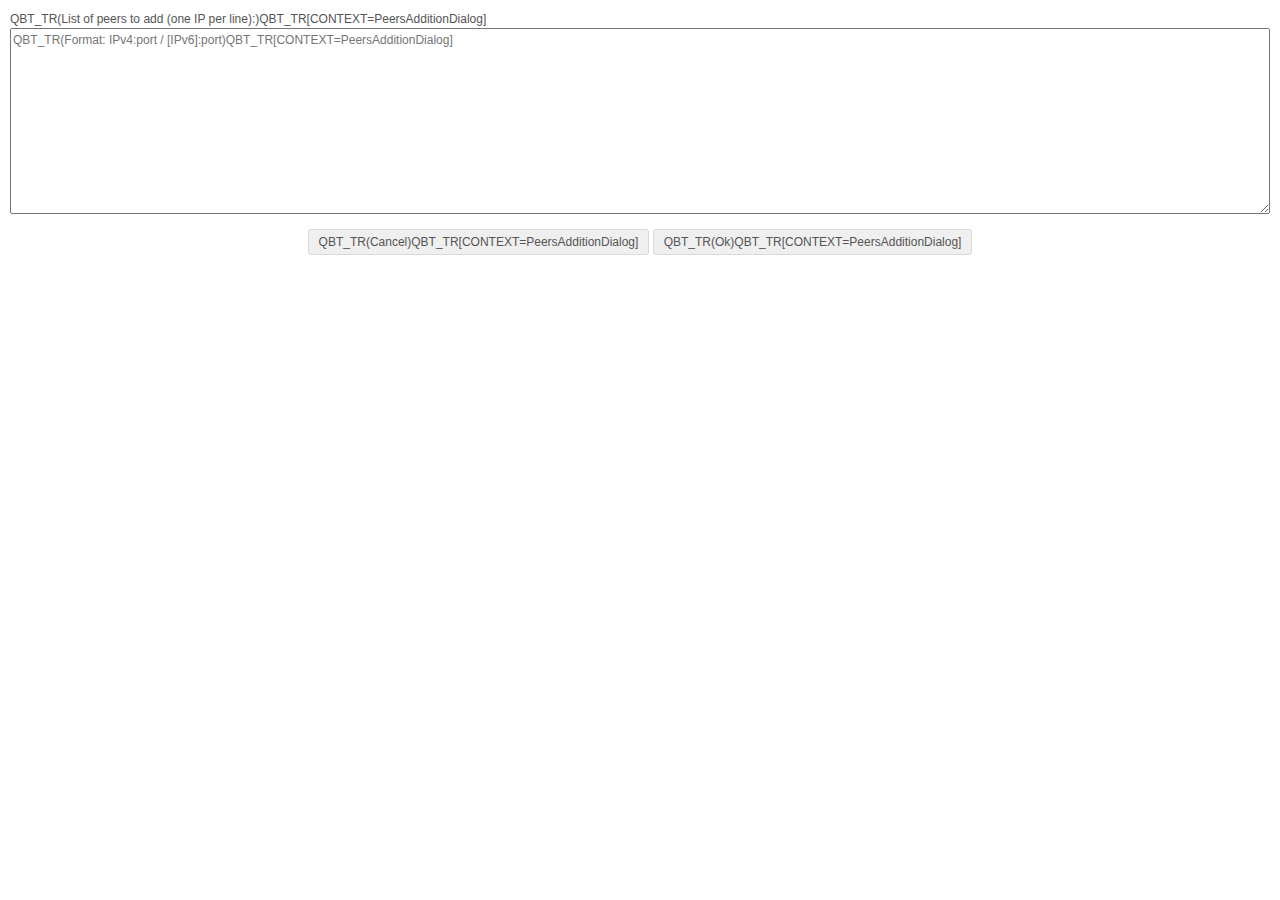
<file: template/webui/private/addpeers.html>
<!DOCTYPE html>
<html lang="${LANG}" class="dark">

<head>
    <meta charset="UTF-8">
    <title>QBT_TR(Add Peers)QBT_TR[CONTEXT=PeersAdditionDialog]</title>
    <link rel="stylesheet" href="css/style.css?v=${CACHEID}" type="text/css">
    <script src="scripts/lib/MooTools-Core-1.6.0-compat-compressed.js"></script>
    <script src="scripts/lib/MooTools-More-1.6.0-compat-compressed.js"></script>
    <script src="scripts/localpreferences.js?v=${CACHEID}"></script>
    <script src="scripts/color-scheme.js?v=${CACHEID}"></script>
    <script>
        "use strict";

        window.addEventListener("DOMContentLoaded", () => {
            window.addEventListener("keydown", (event) => {
                switch (event.key) {
                    case "Escape":
                        event.preventDefault();
                        window.parent.qBittorrent.Client.closeFrameWindow(window);
                        break;
                }
            });

            const hash = new URLSearchParams(window.location.search).get("hash");
            if (hash === null)
                return;

            $("peers").focus();

            $("addPeersOk").addEventListener("click", (e) => {
                e.preventDefault();
                e.stopPropagation();

                const peers = $("peers").value.trim().split(/[\r\n]+/);
                if (peers.length === 0)
                    return;

                fetch("api/v2/torrents/addPeers", {
                        method: "POST",
                        body: new URLSearchParams({
                            hashes: hash,
                            peers: peers.join("|")
                        })
                    })
                    .then((response) => {
                        if (!response.ok) {
                            alert("QBT_TR(Unable to add peers. Please ensure you are adhering to the IP:port format.)QBT_TR[CONTEXT=HttpServer]");
                            return;
                        }

                        window.parent.qBittorrent.Client.closeFrameWindow(window);
                    });
            });
        });
    </script>
</head>

<body>
    <div style="padding: 10px 10px 0px 10px;">
        <label for="peers">QBT_TR(List of peers to add (one IP per line):)QBT_TR[CONTEXT=PeersAdditionDialog]</label>
        <textarea id="peers" rows="10" style="width: 100%;" placeholder="QBT_TR(Format: IPv4:port / [IPv6]:port)QBT_TR[CONTEXT=PeersAdditionDialog]"></textarea>
        <div style="margin-top: 10px; text-align: center;">
            <button type="button" onclick="parent.qBittorrent.Client.closeFrameWindow(window);">QBT_TR(Cancel)QBT_TR[CONTEXT=PeersAdditionDialog]</button>
            <button type="button" id="addPeersOk">QBT_TR(Ok)QBT_TR[CONTEXT=PeersAdditionDialog]</button>
        </div>
    </div>
</body>

</html>
</file>
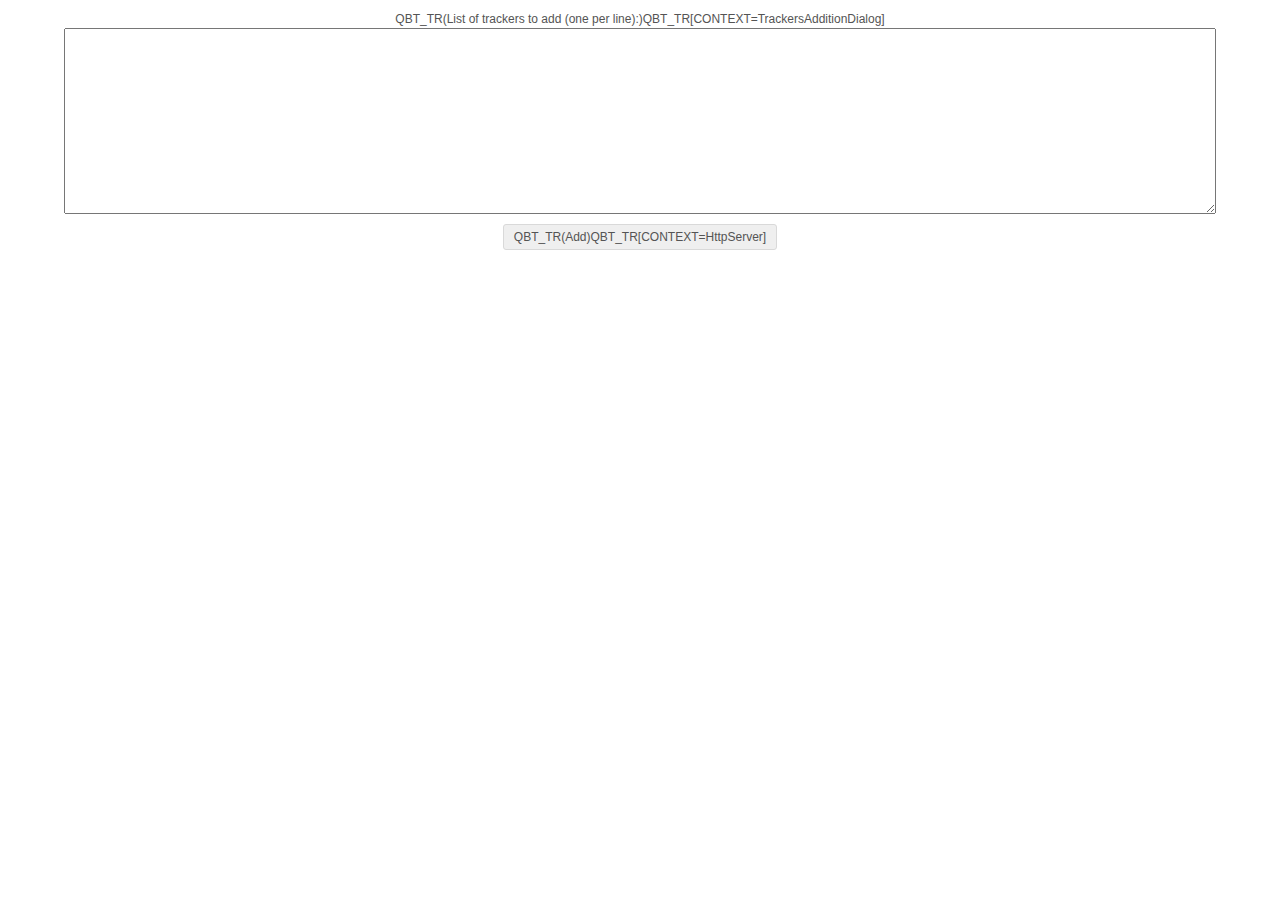
<file: template/webui/private/addtrackers.html>
<!DOCTYPE html>
<html lang="${LANG}" class="dark">

<head>
    <meta charset="UTF-8">
    <title>QBT_TR(Add trackers)QBT_TR[CONTEXT=TrackersAdditionDialog]</title>
    <link rel="stylesheet" href="css/style.css?v=${CACHEID}" type="text/css">
    <script src="scripts/lib/MooTools-Core-1.6.0-compat-compressed.js"></script>
    <script src="scripts/lib/MooTools-More-1.6.0-compat-compressed.js"></script>
    <script src="scripts/localpreferences.js?v=${CACHEID}"></script>
    <script src="scripts/color-scheme.js?v=${CACHEID}"></script>
    <script>
        "use strict";

        window.addEventListener("DOMContentLoaded", () => {
            window.addEventListener("keydown", (event) => {
                switch (event.key) {
                    case "Escape":
                        event.preventDefault();
                        window.parent.qBittorrent.Client.closeFrameWindow(window);
                        break;
                }
            });

            $("trackersUrls").focus();
            $("addTrackersButton").addEventListener("click", (e) => {
                e.preventDefault();
                e.stopPropagation();

                fetch("api/v2/torrents/addTrackers", {
                        method: "POST",
                        body: new URLSearchParams({
                            hash: new URLSearchParams(window.location.search).get("hash"),
                            urls: $("trackersUrls").value
                        })
                    })
                    .then((response) => {
                        if (!response.ok)
                            return;

                        window.parent.qBittorrent.Client.closeFrameWindow(window);
                    });
            });
        });
    </script>
</head>

<body>
    <div style="text-align: center; margin-top: 10px;">
        <label for="trackersUrls">QBT_TR(List of trackers to add (one per line):)QBT_TR[CONTEXT=TrackersAdditionDialog]</label>
        <textarea name="list" id="trackersUrls" rows="10" cols="1"></textarea>
        <input type="button" value="QBT_TR(Add)QBT_TR[CONTEXT=HttpServer]" id="addTrackersButton">
    </div>
</body>

</html>
</file>
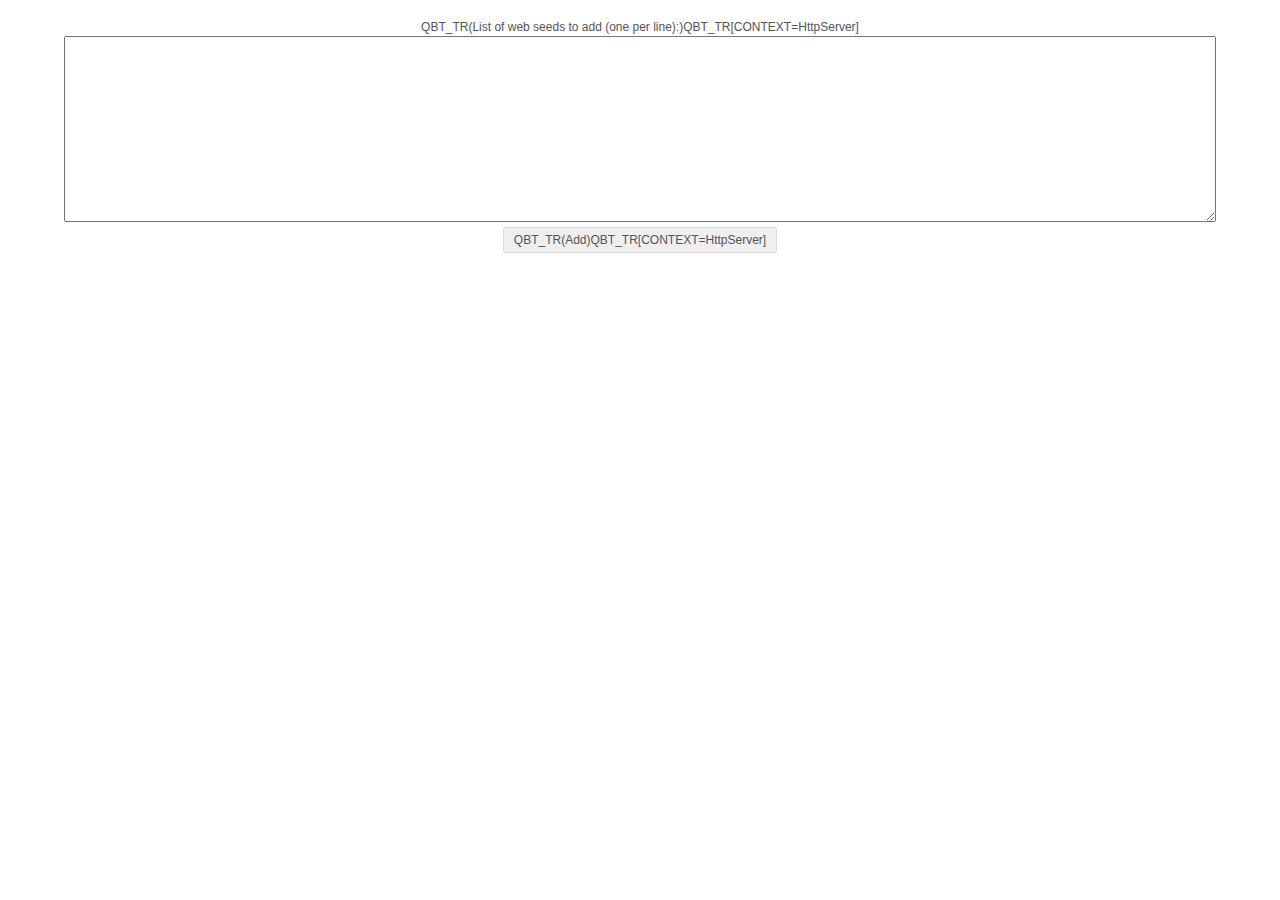
<file: template/webui/private/addwebseeds.html>
<!DOCTYPE html>
<html lang="${LANG}" class="dark">

<head>
    <meta charset="UTF-8">
    <title>QBT_TR(Add web seeds)QBT_TR[CONTEXT=HttpServer]</title>
    <link rel="stylesheet" href="css/style.css?v=${CACHEID}" type="text/css">
    <script src="scripts/lib/MooTools-Core-1.6.0-compat-compressed.js"></script>
    <script src="scripts/lib/MooTools-More-1.6.0-compat-compressed.js"></script>
    <script src="scripts/localpreferences.js?v=${CACHEID}"></script>
    <script src="scripts/color-scheme.js?v=${CACHEID}"></script>
    <script>
        "use strict";

        window.addEventListener("DOMContentLoaded", () => {
            window.addEventListener("keydown", (event) => {
                switch (event.key) {
                    case "Escape":
                        event.preventDefault();
                        window.parent.qBittorrent.Client.closeFrameWindow(window);
                        break;
                }
            });

            $("urls").focus();
            $("addWebSeedsButton").addEventListener("click", (e) => {
                e.stopPropagation();

                fetch("api/v2/torrents/addWebSeeds", {
                        method: "POST",
                        body: new URLSearchParams({
                            hash: new URLSearchParams(window.location.search).get("hash"),
                            urls: $("urls").value.split("\n").map(w => encodeURIComponent(w.trim())).filter(w => (w.length > 0)).join("|")
                        })
                    })
                    .then((response) => {
                        if (!response.ok)
                            return;

                        window.parent.qBittorrent.Client.closeFrameWindow(window);
                    });
            });
        });
    </script>
</head>

<body>
    <div style="text-align: center;">
        <br>
        <label for="urls">QBT_TR(List of web seeds to add (one per line):)QBT_TR[CONTEXT=HttpServer]</label>
        <textarea name="list" id="urls" rows="10" cols="1"></textarea>
        <br>
        <input type="button" value="QBT_TR(Add)QBT_TR[CONTEXT=HttpServer]" id="addWebSeedsButton">
    </div>
</body>

</html>
</file>
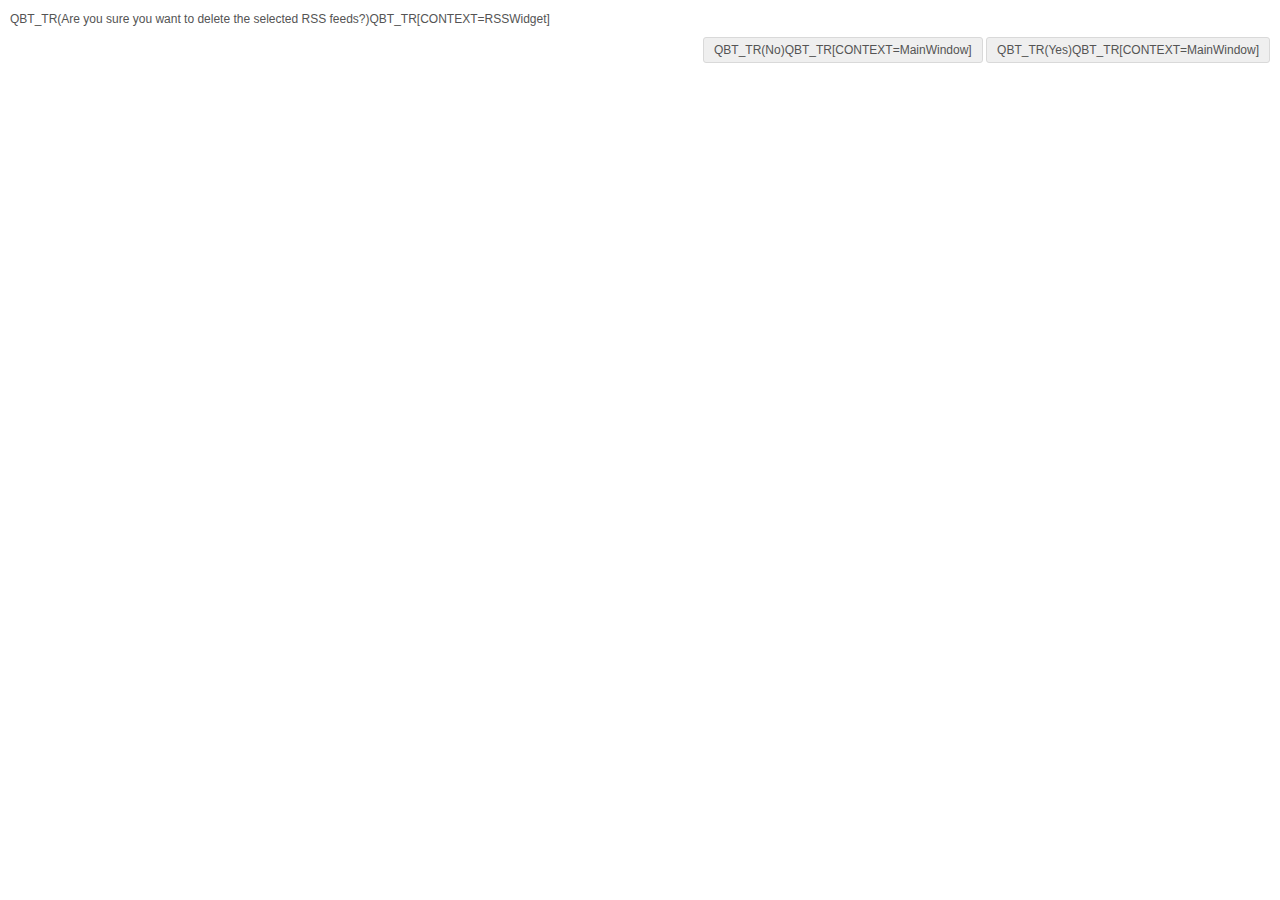
<file: template/webui/private/confirmfeeddeletion.html>
<!DOCTYPE html>
<html lang="${LANG}" class="dark">

<head>
    <meta charset="UTF-8">
    <title>QBT_TR(Deletion confirmation)QBT_TR[CONTEXT=RSSWidget]</title>
    <link rel="stylesheet" href="css/style.css?v=${CACHEID}" type="text/css">
    <script src="scripts/lib/MooTools-Core-1.6.0-compat-compressed.js"></script>
    <script src="scripts/lib/MooTools-More-1.6.0-compat-compressed.js"></script>
    <script src="scripts/localpreferences.js?v=${CACHEID}"></script>
    <script src="scripts/color-scheme.js?v=${CACHEID}"></script>
    <script>
        "use strict";

        window.addEventListener("DOMContentLoaded", () => {
            $("cancelBtn").focus();
            $("cancelBtn").addEventListener("click", (e) => {
                e.preventDefault();
                e.stopPropagation();
                window.parent.qBittorrent.Client.closeFrameWindow(window);
            });
            $("confirmBtn").addEventListener("click", (e) => {
                e.preventDefault();
                e.stopPropagation();

                let completionCount = 0;
                const paths = new URLSearchParams(window.location.search).get("paths").split("|");
                for (const path of paths) {
                    fetch("api/v2/rss/removeItem", {
                            method: "POST",
                            body: new URLSearchParams({
                                path: decodeURIComponent(path)
                            })
                        })
                        .then((response) => {
                            if (!response.ok)
                                return;

                            ++completionCount;
                            if (completionCount === paths.length) {
                                window.parent.qBittorrent.Rss.updateRssFeedList();
                                window.parent.qBittorrent.Client.closeFrameWindow(window);
                            }
                        });
                }
            });
        });
    </script>
</head>

<body>
    <div style="padding: 10px 10px 0px 10px;">
        <p>QBT_TR(Are you sure you want to delete the selected RSS feeds?)QBT_TR[CONTEXT=RSSWidget]</p>
        <div style="text-align: right;">
            <input type="button" id="cancelBtn" value="QBT_TR(No)QBT_TR[CONTEXT=MainWindow]">
            <input type="button" id="confirmBtn" value="QBT_TR(Yes)QBT_TR[CONTEXT=MainWindow]">
        </div>
    </div>
</body>

</html>
</file>
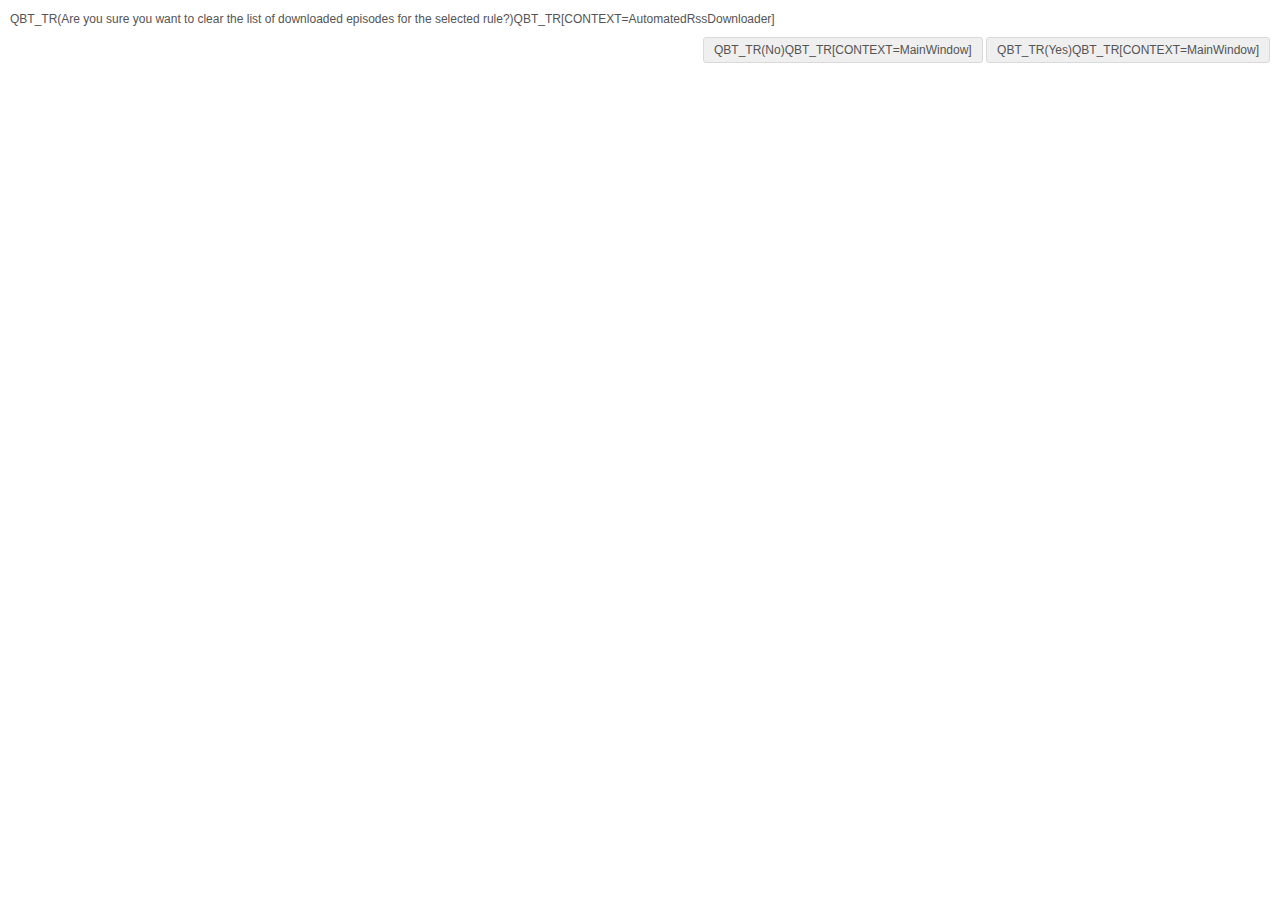
<file: template/webui/private/confirmruleclear.html>
<!DOCTYPE html>
<html lang="${LANG}" class="dark">

<head>
    <meta charset="UTF-8">
    <title>QBT_TR(Clear downloaded episodes)QBT_TR[CONTEXT=AutomatedRssDownloader]</title>
    <link rel="stylesheet" href="css/style.css?v=${CACHEID}" type="text/css">
    <script src="scripts/lib/MooTools-Core-1.6.0-compat-compressed.js"></script>
    <script src="scripts/lib/MooTools-More-1.6.0-compat-compressed.js"></script>
    <script src="scripts/localpreferences.js?v=${CACHEID}"></script>
    <script src="scripts/color-scheme.js?v=${CACHEID}"></script>
    <script>
        "use strict";

        window.addEventListener("DOMContentLoaded", () => {
            $("cancelBtn").focus();
            $("cancelBtn").addEventListener("click", (e) => {
                e.preventDefault();
                e.stopPropagation();
                window.parent.qBittorrent.Client.closeFrameWindow(window);
            });
            $("confirmBtn").addEventListener("click", (e) => {
                e.preventDefault();
                e.stopPropagation();

                let completionCount = 0;
                const rules = new URLSearchParams(window.location.search).get("rules").split("|");
                for (const rule of rules) {
                    window.parent.qBittorrent.RssDownloader.modifyRuleState(decodeURIComponent(rule), "previouslyMatchedEpisodes", [], () => {
                        ++completionCount;
                        if (completionCount === rules.length) {
                            window.parent.qBittorrent.RssDownloader.updateRulesList();
                            window.parent.qBittorrent.Client.closeFrameWindow(window);
                        }
                    });
                }
            });
        });
    </script>
</head>

<body>
    <div style="padding: 10px 10px 0px 10px;">
        <p>QBT_TR(Are you sure you want to clear the list of downloaded episodes for the selected rule?)QBT_TR[CONTEXT=AutomatedRssDownloader]</p>
        <div style="text-align: right;">
            <input type="button" id="cancelBtn" value="QBT_TR(No)QBT_TR[CONTEXT=MainWindow]">
            <input type="button" id="confirmBtn" value="QBT_TR(Yes)QBT_TR[CONTEXT=MainWindow]">
        </div>
    </div>
</body>

</html>
</file>
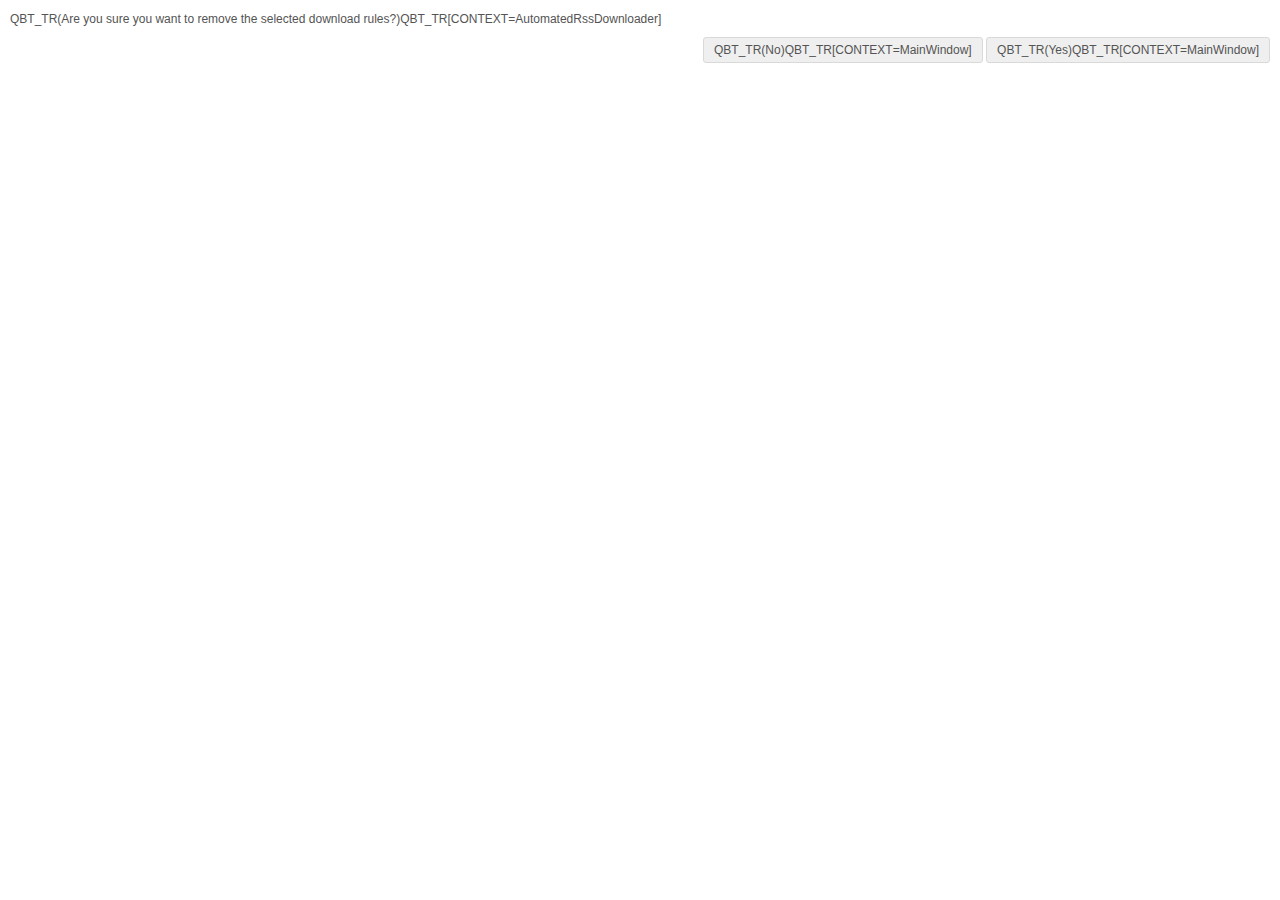
<file: template/webui/private/confirmruledeletion.html>
<!DOCTYPE html>
<html lang="${LANG}" class="dark">

<head>
    <meta charset="UTF-8">
    <title>QBT_TR(Rule deletion confirmation)QBT_TR[CONTEXT=AutomatedRssDownloader]</title>
    <link rel="stylesheet" href="css/style.css?v=${CACHEID}" type="text/css">
    <script src="scripts/lib/MooTools-Core-1.6.0-compat-compressed.js"></script>
    <script src="scripts/lib/MooTools-More-1.6.0-compat-compressed.js"></script>
    <script src="scripts/localpreferences.js?v=${CACHEID}"></script>
    <script src="scripts/color-scheme.js?v=${CACHEID}"></script>
    <script>
        "use strict";

        window.addEventListener("DOMContentLoaded", () => {
            $("cancelBtn").focus();
            $("cancelBtn").addEventListener("click", (e) => {
                e.preventDefault();
                e.stopPropagation();
                window.parent.qBittorrent.Client.closeFrameWindow(window);
            });
            $("confirmBtn").addEventListener("click", (e) => {
                e.preventDefault();
                e.stopPropagation();

                let completionCount = 0;
                const rules = new URLSearchParams(window.location.search).get("rules").split("|");
                for (const rule of rules) {
                    fetch("api/v2/rss/removeRule", {
                            method: "POST",
                            body: new URLSearchParams({
                                ruleName: decodeURIComponent(rule)
                            })
                        })
                        .then((response) => {
                            if (!response.ok)
                                return;

                            ++completionCount;
                            if (completionCount === rules.length) {
                                window.parent.qBittorrent.RssDownloader.updateRulesList();
                                window.parent.qBittorrent.Client.closeFrameWindow(window);
                            }
                        });
                }
            });
        });
    </script>
</head>

<body>
    <div style="padding: 10px 10px 0px 10px;">
        <p>QBT_TR(Are you sure you want to remove the selected download rules?)QBT_TR[CONTEXT=AutomatedRssDownloader]</p>
        <div style="text-align: right;">
            <input type="button" id="cancelBtn" value="QBT_TR(No)QBT_TR[CONTEXT=MainWindow]">
            <input type="button" id="confirmBtn" value="QBT_TR(Yes)QBT_TR[CONTEXT=MainWindow]">
        </div>
    </div>
</body>

</html>
</file>
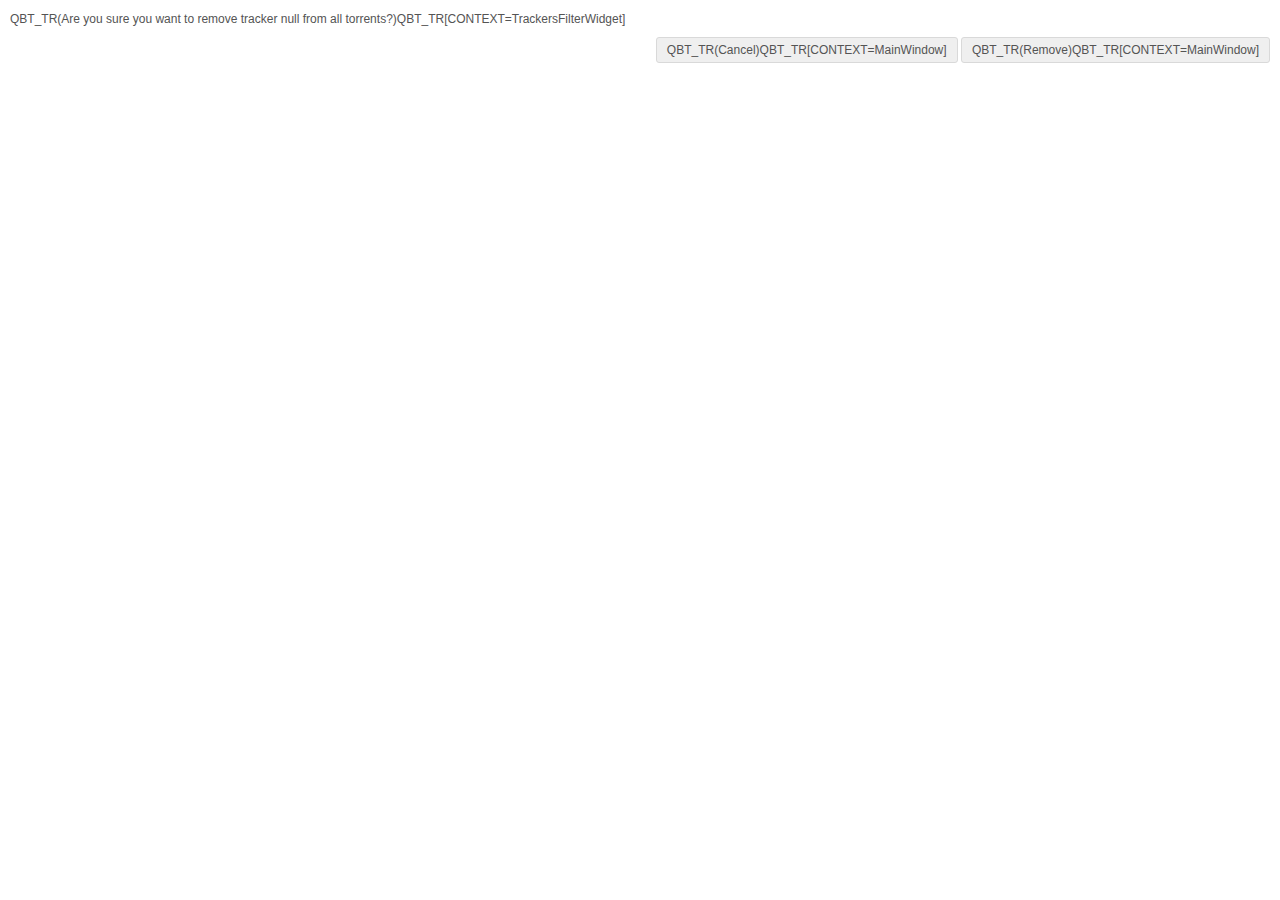
<file: template/webui/private/confirmtrackerdeletion.html>
<!DOCTYPE html>
<html lang="${LANG}" class="dark">

<head>
    <meta charset="UTF-8">
    <title>QBT_TR(Remove tracker)QBT_TR[CONTEXT=confirmDeletionDlg]</title>
    <link rel="stylesheet" href="css/style.css?v=${CACHEID}" type="text/css">
    <script src="scripts/lib/MooTools-Core-1.6.0-compat-compressed.js"></script>
    <script src="scripts/lib/MooTools-More-1.6.0-compat-compressed.js"></script>
    <script src="scripts/localpreferences.js?v=${CACHEID}"></script>
    <script src="scripts/color-scheme.js?v=${CACHEID}"></script>
    <script>
        "use strict";

        window.addEventListener("DOMContentLoaded", () => {
            const searchParams = new URLSearchParams(window.location.search);
            const host = searchParams.get("host");

            $("confirmDeleteTrackerText").textContent = "QBT_TR(Are you sure you want to remove tracker %1 from all torrents?)QBT_TR[CONTEXT=TrackersFilterWidget]".replace("%1", host);

            $("cancelBtn").focus();
            $("cancelBtn").addEventListener("click", (e) => {
                e.stopPropagation();
                window.parent.qBittorrent.Client.closeFrameWindow(window);
            });
            $("confirmBtn").addEventListener("click", (e) => {
                e.stopPropagation();

                fetch("api/v2/torrents/removeTrackers", {
                        method: "POST",
                        body: new URLSearchParams({
                            hash: "*",
                            urls: searchParams.get("urls")
                        })
                    })
                    .then((response) => {
                        if (!response.ok)
                            return;

                        window.parent.qBittorrent.Client.closeFrameWindow(window);
                    });
            });
        });
    </script>
</head>

<body>
    <div style="padding: 10px 10px 0px 10px;">
        <p id="confirmDeleteTrackerText"></p>
        <div style="text-align: right;">
            <input type="button" id="cancelBtn" value="QBT_TR(Cancel)QBT_TR[CONTEXT=MainWindow]">
            <input type="button" id="confirmBtn" value="QBT_TR(Remove)QBT_TR[CONTEXT=MainWindow]">
        </div>
    </div>
</body>

</html>
</file>
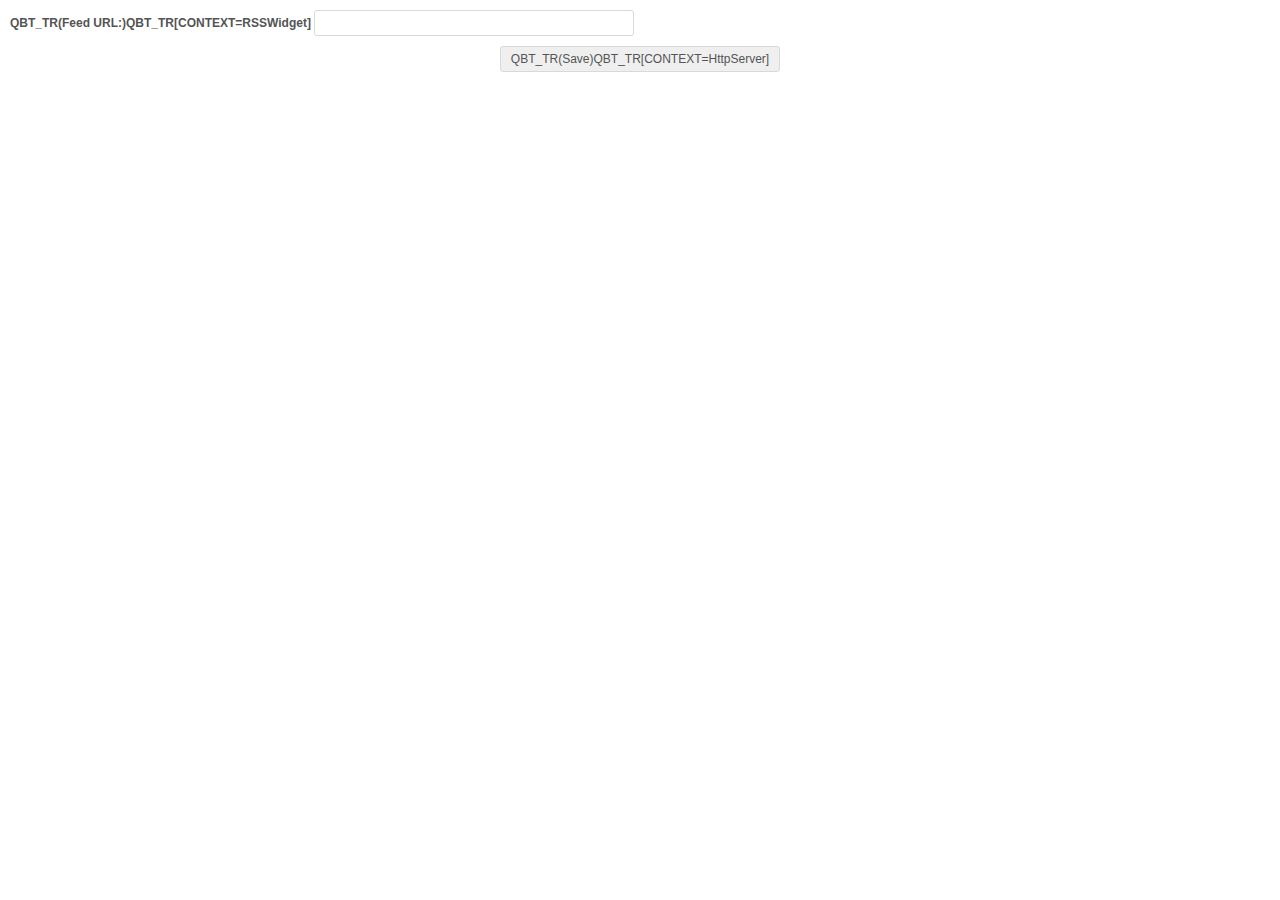
<file: template/webui/private/editfeedurl.html>
<!DOCTYPE html>
<html lang="${LANG}" class="dark">

<head>
    <meta charset="UTF-8">
    <title>QBT_TR(Please type a RSS feed URL)QBT_TR[CONTEXT=RSSWidget]</title>
    <link rel="stylesheet" href="css/style.css?v=${CACHEID}" type="text/css">
    <script src="scripts/lib/MooTools-Core-1.6.0-compat-compressed.js"></script>
    <script src="scripts/lib/MooTools-More-1.6.0-compat-compressed.js"></script>
    <script src="scripts/localpreferences.js?v=${CACHEID}"></script>
    <script src="scripts/color-scheme.js?v=${CACHEID}"></script>
    <script src="scripts/misc.js?locale=${LANG}&v=${CACHEID}"></script>
    <script>
        "use strict";

        window.addEventListener("DOMContentLoaded", () => {
            window.addEventListener("keydown", (event) => {
                switch (event.key) {
                    case "Enter":
                        event.preventDefault();
                        $("submitButton").click();
                        break;
                    case "Escape":
                        event.preventDefault();
                        window.parent.qBittorrent.Client.closeFrameWindow(window);
                        break;
                }
            });

            const searchParams = new URLSearchParams(window.location.search);
            const currentUrl = searchParams.get("url");

            $("url").value = currentUrl;
            $("url").focus();
            $("url").setSelectionRange(0, currentUrl.length);

            $("submitButton").addEventListener("click", (e) => {
                e.preventDefault();
                e.stopPropagation();

                // check field
                const newUrl = $("url").value.trim();
                if (newUrl === "") {
                    alert("QBT_TR(URL cannot be empty)QBT_TR[CONTEXT=RSSWidget]");
                    return;
                }

                if (newUrl === currentUrl) {
                    alert("QBT_TR(URL is unchanged)QBT_TR[CONTEXT=RSSWidget]");
                    return;
                }

                $("submitButton").disabled = true;

                fetch("api/v2/rss/setFeedURL", {
                        method: "POST",
                        body: new URLSearchParams({
                            path: searchParams.get("path"),
                            url: newUrl
                        })
                    })
                    .then(async (response) => {
                        if (!response.ok) {
                            alert((response.status === 409)
                                ? await response.text()
                                : "QBT_TR(Unable to update URL)QBT_TR[CONTEXT=RSSWidget]");
                            $("submitButton").disabled = false;
                            return;
                        }

                        window.parent.qBittorrent.Rss.updateRssFeedList();
                        window.parent.qBittorrent.Client.closeFrameWindow(window);
                    });
            });
        });
    </script>
</head>

<body>
    <div style="padding: 10px 10px 0px 10px;">
        <label for="url" style="font-weight: bold;">QBT_TR(Feed URL:)QBT_TR[CONTEXT=RSSWidget]</label>
        <input type="text" id="url" style="width: 320px;">
        <div style="text-align: center; padding-top: 10px;">
            <input type="button" value="QBT_TR(Save)QBT_TR[CONTEXT=HttpServer]" id="submitButton">
        </div>
    </div>
</body>

</html>
</file>
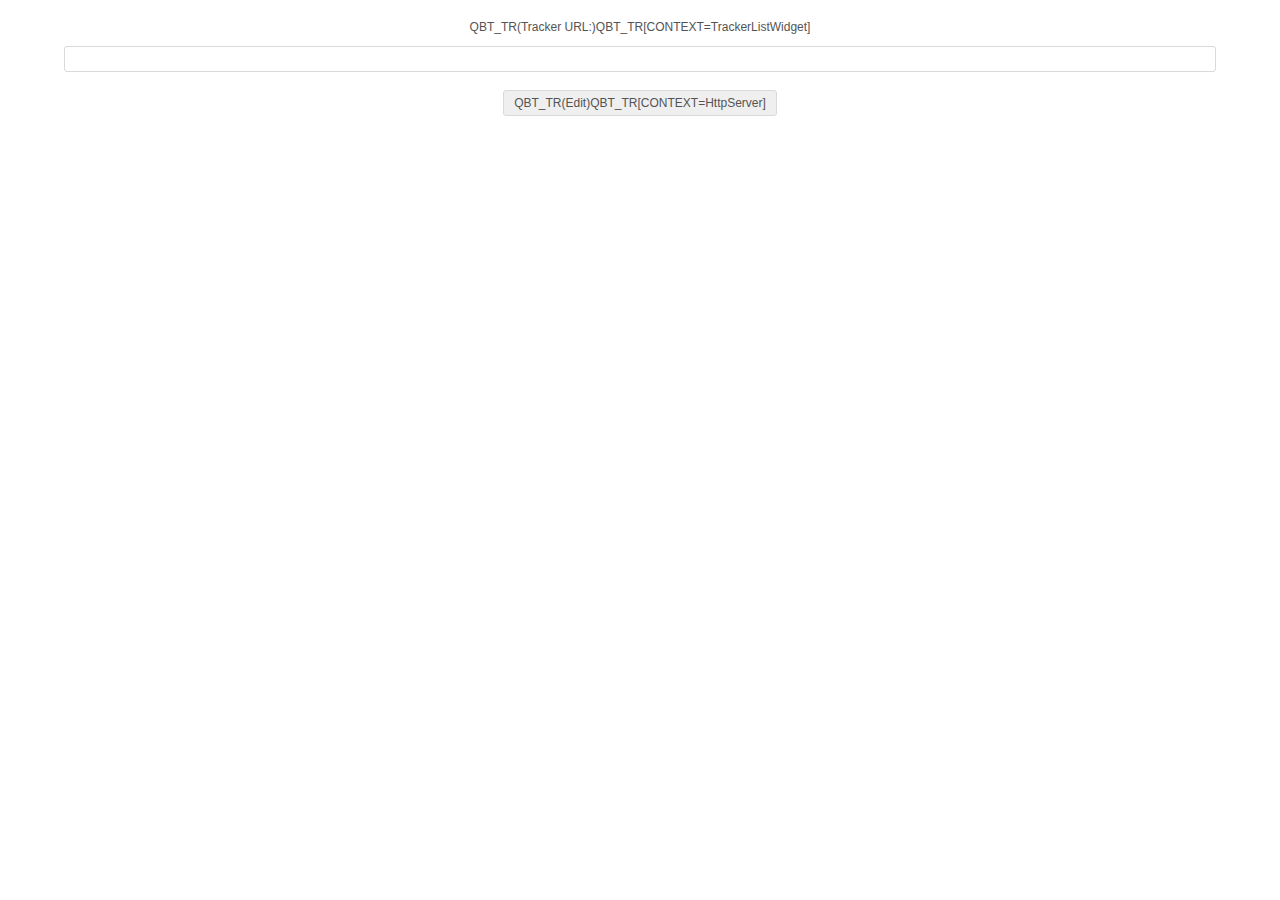
<file: template/webui/private/edittracker.html>
<!DOCTYPE html>
<html lang="${LANG}" class="dark">

<head>
    <meta charset="UTF-8">
    <title>QBT_TR(Tracker editing)QBT_TR[CONTEXT=TrackerListWidget]</title>
    <link rel="stylesheet" href="css/style.css?v=${CACHEID}" type="text/css">
    <script src="scripts/lib/MooTools-Core-1.6.0-compat-compressed.js"></script>
    <script src="scripts/lib/MooTools-More-1.6.0-compat-compressed.js"></script>
    <script src="scripts/localpreferences.js?v=${CACHEID}"></script>
    <script src="scripts/color-scheme.js?v=${CACHEID}"></script>
    <script>
        "use strict";

        window.addEventListener("DOMContentLoaded", () => {
            window.addEventListener("keydown", (event) => {
                switch (event.key) {
                    case "Enter":
                        event.preventDefault();
                        $("editTrackerButton").click();
                        break;
                    case "Escape":
                        event.preventDefault();
                        window.parent.qBittorrent.Client.closeFrameWindow(window);
                        break;
                }
            });

            const searchParams = new URLSearchParams(window.location.search);
            const currentUrl = searchParams.get("url");
            if (currentUrl === null)
                return;

            $("trackerUrl").value = currentUrl;
            $("trackerUrl").focus();

            $("editTrackerButton").addEventListener("click", (e) => {
                e.preventDefault();
                e.stopPropagation();

                fetch("api/v2/torrents/editTracker", {
                        method: "POST",
                        body: new URLSearchParams({
                            hash: searchParams.get("hash"),
                            origUrl: currentUrl,
                            newUrl: $("trackerUrl").value
                        })
                    })
                    .then((response) => {
                        if (!response.ok)
                            return;

                        window.parent.qBittorrent.Client.closeFrameWindow(window);
                    });
            });
        });
    </script>
</head>

<body>
    <div style="text-align: center;">
        <br>
        <label for="trackerUrl">QBT_TR(Tracker URL:)QBT_TR[CONTEXT=TrackerListWidget]</label>
        <div style="text-align: center; padding-top: 10px;">
            <input type="text" id="trackerUrl" style="width: 90%;">
        </div>
        <br>
        <input type="button" value="QBT_TR(Edit)QBT_TR[CONTEXT=HttpServer]" id="editTrackerButton">
    </div>
</body>

</html>
</file>
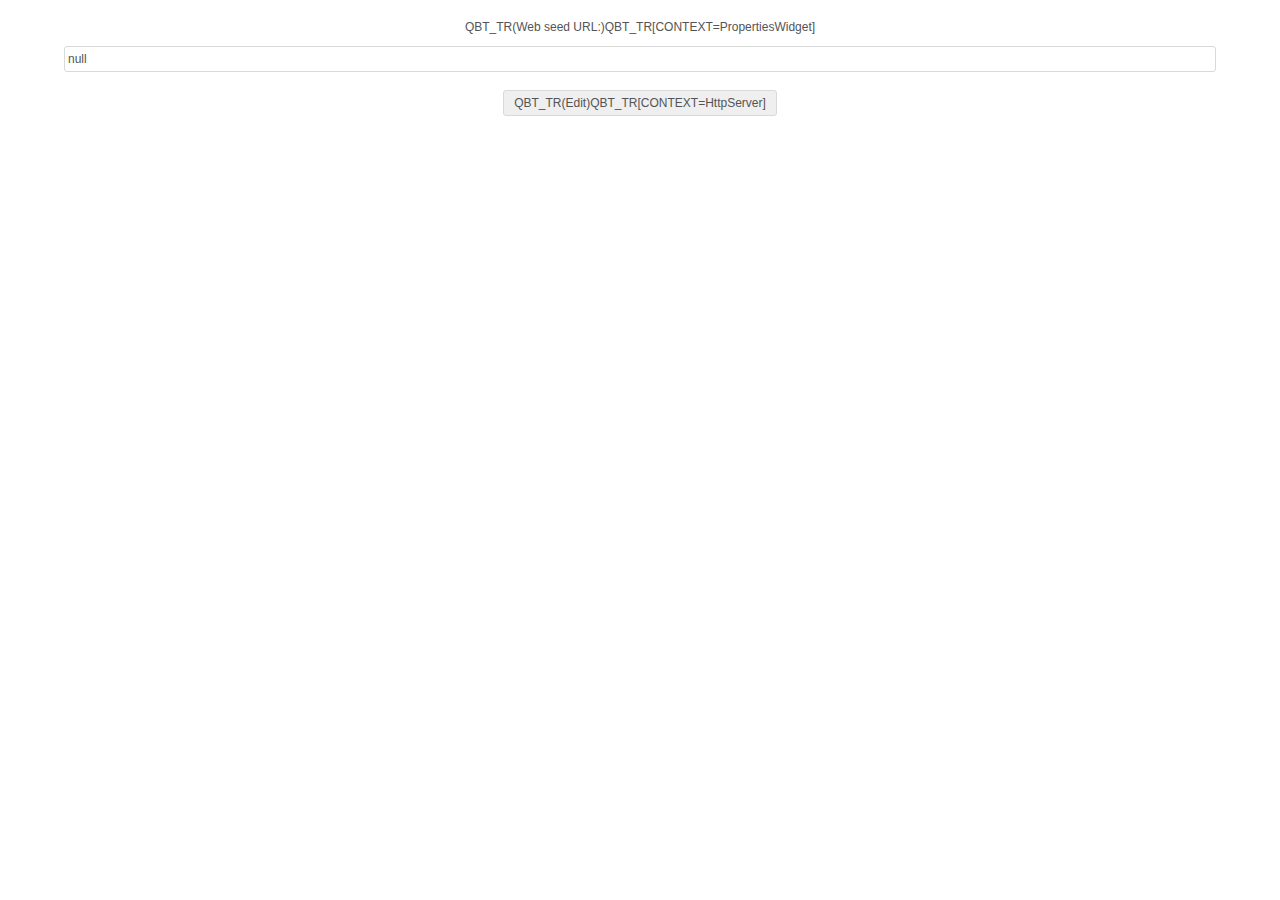
<file: template/webui/private/editwebseed.html>
<!DOCTYPE html>
<html lang="${LANG}" class="dark">

<head>
    <meta charset="UTF-8">
    <title>QBT_TR(Edit web seed)QBT_TR[CONTEXT=HttpServer]</title>
    <link rel="stylesheet" href="css/style.css?v=${CACHEID}" type="text/css">
    <script src="scripts/lib/MooTools-Core-1.6.0-compat-compressed.js"></script>
    <script src="scripts/lib/MooTools-More-1.6.0-compat-compressed.js"></script>
    <script src="scripts/localpreferences.js?v=${CACHEID}"></script>
    <script src="scripts/color-scheme.js?v=${CACHEID}"></script>
    <script>
        "use strict";

        window.addEventListener("DOMContentLoaded", () => {
            window.addEventListener("keydown", (event) => {
                switch (event.key) {
                    case "Enter":
                        event.preventDefault();
                        $("editWebSeedButton").click();
                        break;
                    case "Escape":
                        event.preventDefault();
                        window.parent.qBittorrent.Client.closeFrameWindow(window);
                        break;
                }
            });

            const searchParams = new URLSearchParams(window.location.search);
            const origUrl = searchParams.get("url");
            $("url").value = decodeURIComponent(origUrl);
            $("url").focus();

            $("editWebSeedButton").addEventListener("click", (e) => {
                e.stopPropagation();

                fetch("api/v2/torrents/editWebSeed", {
                        method: "POST",
                        body: new URLSearchParams({
                            hash: searchParams.get("hash"),
                            origUrl: origUrl,
                            newUrl: encodeURIComponent($("url").value.trim())
                        })
                    })
                    .then((response) => {
                        if (!response.ok)
                            return;

                        window.parent.qBittorrent.Client.closeFrameWindow(window);
                    });
            });
        });
    </script>
</head>

<body>
    <div style="text-align: center;">
        <br>
        <label for="url">QBT_TR(Web seed URL:)QBT_TR[CONTEXT=PropertiesWidget]</label>
        <div style="text-align: center; padding-top: 10px;">
            <input type="text" id="url" style="width: 90%;">
        </div>
        <br>
        <input type="button" value="QBT_TR(Edit)QBT_TR[CONTEXT=HttpServer]" id="editWebSeedButton">
    </div>
</body>

</html>
</file>
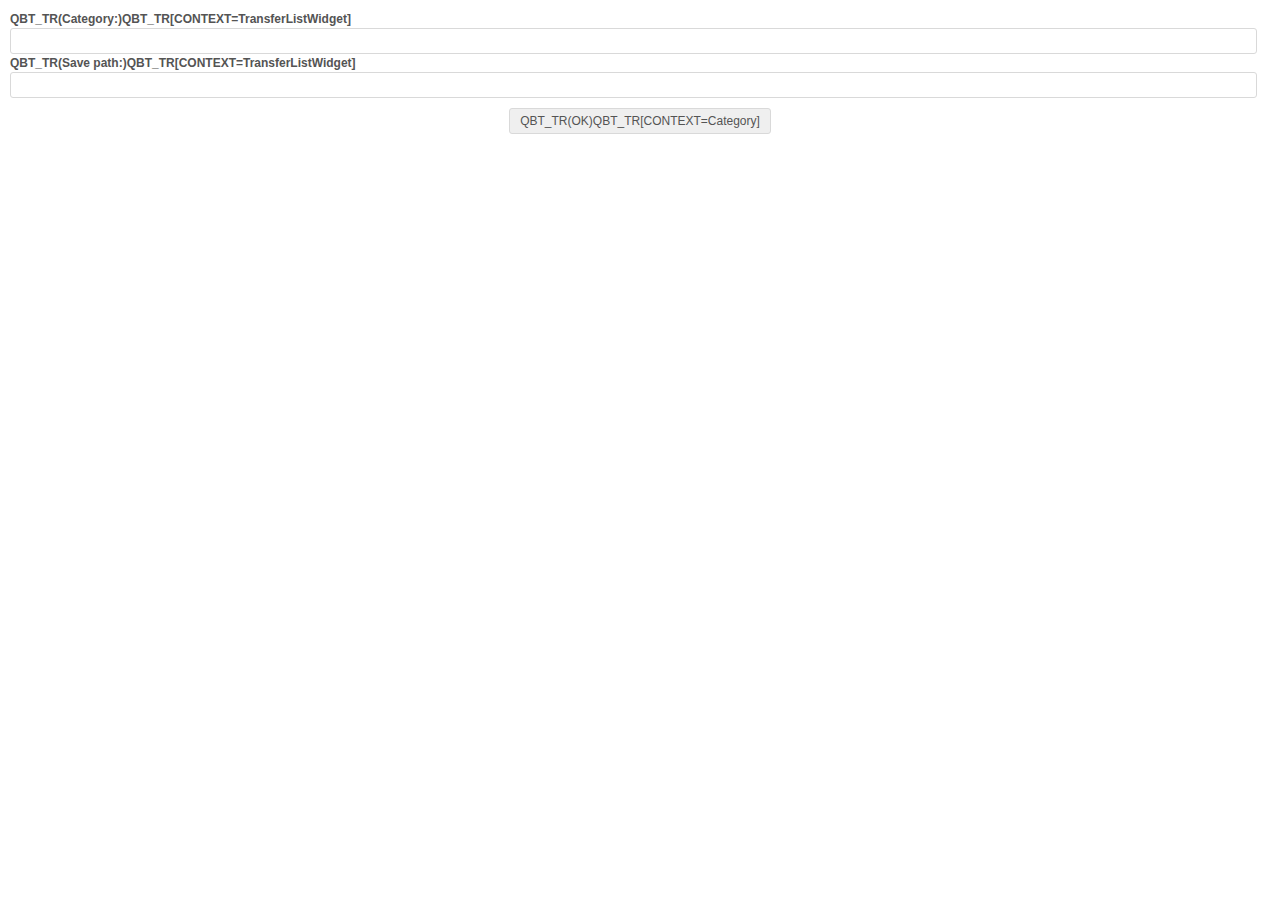
<file: template/webui/private/newcategory.html>
<!DOCTYPE html>
<html lang="${LANG}" class="dark">

<head>
    <meta charset="UTF-8">
    <title>QBT_TR(New Category)QBT_TR[CONTEXT=TransferListWidget]</title>
    <link rel="stylesheet" href="css/style.css?v=${CACHEID}" type="text/css">
    <script src="scripts/lib/MooTools-Core-1.6.0-compat-compressed.js"></script>
    <script src="scripts/lib/MooTools-More-1.6.0-compat-compressed.js"></script>
    <script src="scripts/localpreferences.js?v=${CACHEID}"></script>
    <script src="scripts/color-scheme.js?v=${CACHEID}"></script>
    <script src="scripts/misc.js?locale=${LANG}&v=${CACHEID}"></script>
    <script src="scripts/pathAutofill.js?v=${CACHEID}"></script>
    <script>
        "use strict";

        window.addEventListener("DOMContentLoaded", () => {
            window.addEventListener("keydown", (event) => {
                switch (event.key) {
                    case "Enter":
                        event.preventDefault();
                        $("categoryNameButton").click();
                        break;
                    case "Escape":
                        event.preventDefault();
                        window.parent.qBittorrent.Client.closeFrameWindow(window);
                        break;
                }
            });

            const searchParams = new URLSearchParams(window.location.search);
            const uriAction = window.qBittorrent.Misc.safeTrim(searchParams.get("action"));
            const uriHashes = window.qBittorrent.Misc.safeTrim(searchParams.get("hashes"));
            const uriCategoryName = window.qBittorrent.Misc.safeTrim(searchParams.get("categoryName"));
            const uriSavePath = window.qBittorrent.Misc.safeTrim(searchParams.get("savePath"));

            if (uriAction === "edit") {
                if (!uriCategoryName)
                    return;

                $("categoryName").disabled = true;
                $("categoryName").value = window.qBittorrent.Misc.escapeHtml(uriCategoryName);
                $("savePath").value = window.qBittorrent.Misc.escapeHtml(uriSavePath);
                $("savePath").focus();
            }
            else if (uriAction === "createSubcategory") {
                $("categoryName").value = window.qBittorrent.Misc.escapeHtml(uriCategoryName);
                $("categoryName").focus();
            }
            else {
                $("categoryName").focus();
            }

            $("categoryNameButton").addEventListener("click", (e) => {
                e.preventDefault();
                e.stopPropagation();

                const savePath = $("savePath").value.trim();
                const categoryName = $("categoryName").value.trim();

                const verifyCategoryName = (name) => {
                    if ((name === null) || (name === ""))
                        return false;
                    if (name.match("^([^\\\\\\/]|[^\\\\\\/]([^\\\\\\/]|\\/(?=[^\\/]))*[^\\\\\\/])$") === null) {
                        alert("QBT_TR(Invalid category name:\nPlease do not use any special characters in the category name.)QBT_TR[CONTEXT=HttpServer]");
                        return false;
                    }
                    return true;
                };

                switch (uriAction) {
                    case "set":
                        if ((uriHashes === "") || !verifyCategoryName(categoryName))
                            return;

                        fetch("api/v2/torrents/createCategory", {
                                method: "POST",
                                body: new URLSearchParams({
                                    category: categoryName,
                                    savePath: savePath
                                })
                            })
                            .then((response) => {
                                if (!response.ok) {
                                    alert(`QBT_TR(Unable to create category)QBT_TR[CONTEXT=Category] ${window.qBittorrent.Misc.escapeHtml(categoryName)}`);
                                    return;
                                }

                                fetch("api/v2/torrents/setCategory", {
                                        method: "POST",
                                        body: new URLSearchParams({
                                            hashes: uriHashes,
                                            category: categoryName
                                        })
                                    })
                                    .then((response) => {
                                        if (!response.ok) {
                                            alert("QBT_TR(Unable to set category)QBT_TR[CONTEXT=Category]");
                                            return;
                                        }

                                        window.parent.updateMainData();
                                        window.parent.qBittorrent.Client.closeFrameWindow(window);
                                    });
                            });
                        break;

                    case "create":
                    case "createSubcategory":
                        if (!verifyCategoryName(categoryName))
                            return;
                        fetch("api/v2/torrents/createCategory", {
                                method: "POST",
                                body: new URLSearchParams({
                                    category: categoryName,
                                    savePath: savePath
                                })
                            })
                            .then((response) => {
                                if (!response.ok) {
                                    alert("QBT_TR(Unable to create category)QBT_TR[CONTEXT=Category]");
                                    return;
                                }

                                window.parent.updateMainData();
                                window.parent.qBittorrent.Client.closeFrameWindow(window);
                            });
                        break;

                    case "edit":
                        fetch("api/v2/torrents/editCategory", {
                                method: "POST",
                                body: new URLSearchParams({
                                    category: uriCategoryName, // category name can't be changed
                                    savePath: savePath
                                })
                            })
                            .then((response) => {
                                if (!response.ok) {
                                    alert("QBT_TR(Unable to edit category)QBT_TR[CONTEXT=Category]");
                                    return;
                                }

                                window.parent.updateMainData();
                                window.parent.qBittorrent.Client.closeFrameWindow(window);
                            });
                        break;
                }
            });

            window.qBittorrent.pathAutofill.attachPathAutofill();
        });
    </script>
</head>

<body>
    <div style="padding: 10px 10px 0px 10px;">
        <label for="categoryName" style="font-weight: bold;">QBT_TR(Category:)QBT_TR[CONTEXT=TransferListWidget]</label>
        <input type="text" id="categoryName" style="width: 99%;">
        <label for="savePath" style="font-weight: bold;">QBT_TR(Save path:)QBT_TR[CONTEXT=TransferListWidget]</label>
        <input type="text" id="savePath" class="pathDirectory" style="width: 99%;">
        <div style="text-align: center; padding-top: 10px;">
            <input type="button" value="QBT_TR(OK)QBT_TR[CONTEXT=Category]" id="categoryNameButton">
        </div>
    </div>
</body>

</html>
</file>
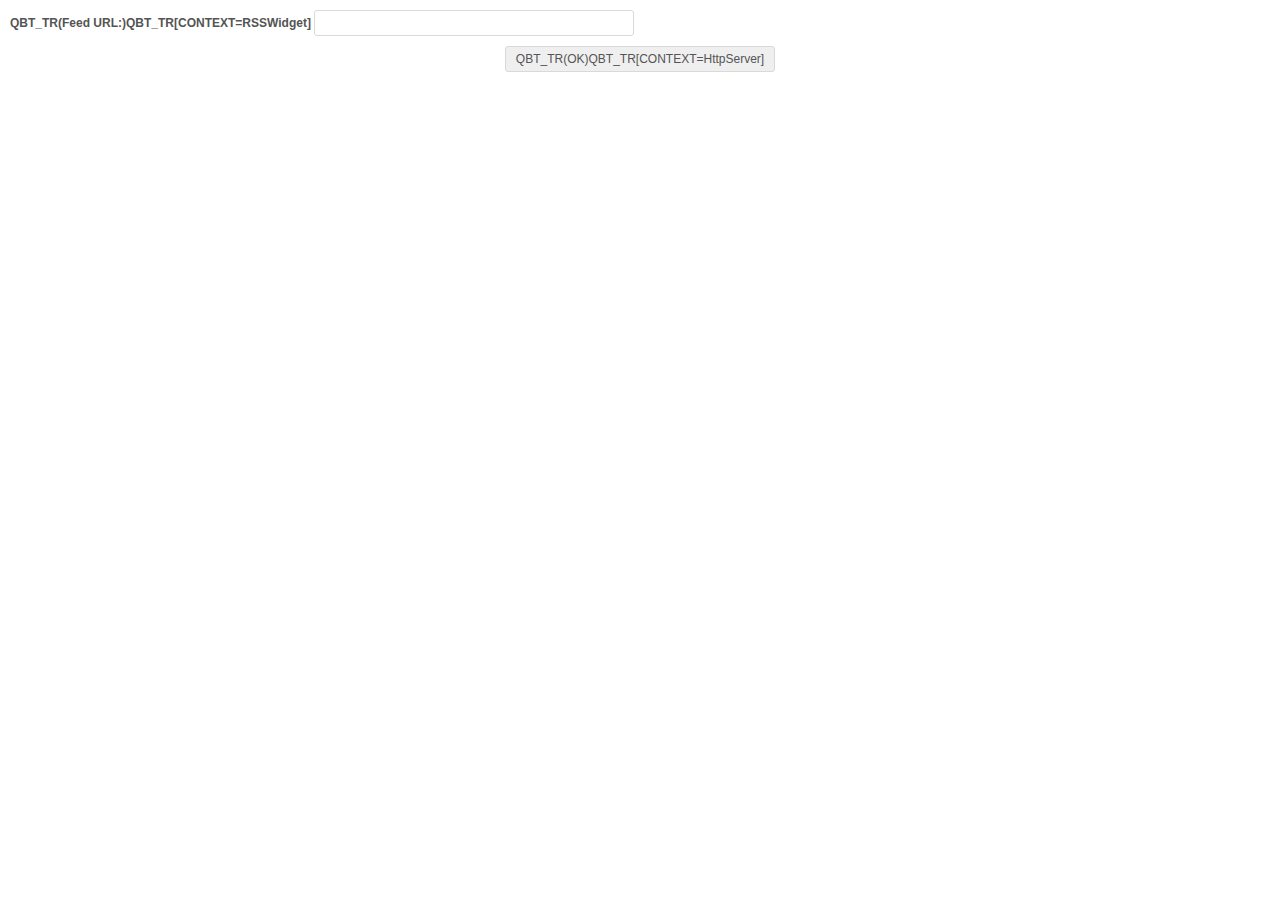
<file: template/webui/private/newfeed.html>
<!DOCTYPE html>
<html lang="${LANG}" class="dark">

<head>
    <meta charset="UTF-8">
    <title>QBT_TR(Please type a RSS feed URL)QBT_TR[CONTEXT=RSSWidget]</title>
    <link rel="stylesheet" href="css/style.css?v=${CACHEID}" type="text/css">
    <script src="scripts/lib/MooTools-Core-1.6.0-compat-compressed.js"></script>
    <script src="scripts/lib/MooTools-More-1.6.0-compat-compressed.js"></script>
    <script src="scripts/localpreferences.js?v=${CACHEID}"></script>
    <script src="scripts/color-scheme.js?v=${CACHEID}"></script>
    <script src="scripts/misc.js?locale=${LANG}&v=${CACHEID}"></script>
    <script>
        "use strict";

        window.addEventListener("DOMContentLoaded", () => {
            window.addEventListener("keydown", (event) => {
                switch (event.key) {
                    case "Enter":
                        event.preventDefault();
                        $("submitButton").click();
                        break;
                    case "Escape":
                        event.preventDefault();
                        window.parent.qBittorrent.Client.closeFrameWindow(window);
                        break;
                }
            });

            $("feedURL").focus();
            $("submitButton").addEventListener("click", (e) => {
                e.preventDefault();
                e.stopPropagation();

                // check field
                const feedURL = $("feedURL").value.trim();
                if (feedURL === "") {
                    alert("QBT_TR(Name cannot be empty)QBT_TR[CONTEXT=HttpServer]");
                    return;
                }

                $("submitButton").disabled = true;

                const path = new URLSearchParams(window.location.search).get("path");
                fetch("api/v2/rss/addFeed", {
                        method: "POST",
                        body: new URLSearchParams({
                            url: feedURL,
                            path: (((path !== null) && (path.length > 0)) ? `${path}\\${feedURL}` : "")
                        })
                    })
                    .then(async (response) => {
                        if (!response.ok) {
                            if (response.status === 409)
                                alert(await response.text());
                            $("submitButton").disabled = false;
                            return;
                        }

                        window.parent.qBittorrent.Rss.updateRssFeedList();
                        window.parent.qBittorrent.Client.closeFrameWindow(window);
                    });
            });
        });
    </script>
</head>

<body>
    <div style="padding: 10px 10px 0px 10px;">
        <label for="feedURL" style="font-weight: bold;">QBT_TR(Feed URL:)QBT_TR[CONTEXT=RSSWidget]</label>
        <input type="text" id="feedURL" style="width: 320px;">
        <div style="text-align: center; padding-top: 10px;">
            <input type="button" value="QBT_TR(OK)QBT_TR[CONTEXT=HttpServer]" id="submitButton">
        </div>
    </div>
</body>

</html>
</file>
<file: template/webui/private/css/style.css>
/* Adaptive color palette */

/* Default rules */
:root {
    --color-accent-blue: hsl(210deg 65% 55%);
    --color-text-blue: hsl(210deg 100% 55%);
    --color-text-orange: hsl(26deg 100% 45%);
    --color-text-red: hsl(0deg 100% 65%);
    --color-text-green: hsl(110deg 94% 27%);
    --color-text-white: hsl(0deg 0% 100%);
    --color-text-disabled: hsl(0deg 0% 60%);
    --color-text-default: hsl(0deg 0% 33%);
    --color-background-primary: hsl(0deg 0% 100%);
    --color-background-blue: hsl(210deg 65% 55%);
    --color-background-popup: hsl(0deg 0% 100%);
    --color-background-default: hsl(0deg 0% 94%);
    --color-background-hover: hsl(26deg 80% 60%);
    --color-border-blue: hsl(210deg 42% 48%);
    --color-border-default: hsl(0deg 0% 85%);
    --color-icon-hover: brightness(0) invert(100%) sepia(100%) saturate(0%)
        hue-rotate(108deg) brightness(104%) contrast(104%);

    & #torrentTrackersTableDiv tr {
        --color-tracker-disabled: hsl(240deg 4% 46%);
        --color-tracker-not-contacted: hsl(32deg 95% 44%);
        --color-tracker-working: hsl(142deg 76% 36%);
        --color-tracker-updating: hsl(210deg 100% 55%);
        --color-tracker-not-working: hsl(0deg 100% 65%);
    }

    &:not(.dark) {
        color-scheme: light;
    }

    &.dark {
        --color-accent-blue: hsl(210deg 42% 48%);
        --color-text-blue: hsl(210deg 88.1% 73.5%);
        --color-text-orange: hsl(26deg 65% 70%);
        --color-text-default: hsl(0deg 0% 90%);
        --color-background-primary: hsl(0deg 0% 7%);
        --color-background-blue: hsl(210deg 42% 48%);
        --color-background-popup: hsl(0deg 0% 20%);
        --color-background-default: hsl(0deg 0% 25%);
        --color-background-hover: hsl(26deg 50% 55%);
        --color-border-default: hsl(0deg 0% 33%);

        & #torrentTrackersTableDiv tr {
            --color-tracker-disabled: hsl(240deg 6% 83%);
            --color-tracker-not-contacted: hsl(39deg 100% 72%);
            --color-tracker-working: hsl(142deg 69% 58%);
            --color-tracker-updating: hsl(210deg 88.1% 73.5%);
            --color-tracker-not-working: hsl(0deg 100% 71%);
        }

        color-scheme: dark;

        #rssButtonBar img,
        #startSearchButton img,
        #manageSearchPlugins img {
            filter: brightness(0) saturate(100%) invert(100%) sepia(0%)
                saturate(1%) hue-rotate(156deg) brightness(106%) contrast(101%);
        }
    }
}

/* Reset */

*,
*::before,
*::after {
    box-sizing: border-box;
}

* {
    margin: 0;
}

input,
button,
textarea,
select {
    font: inherit;
}

a img,
:link img,
:visited img {
    border: none;
}

ul,
ol {
    list-style: none;
}

/* Scrollbars */

@supports (scrollbar-width: auto) and (selector(::-webkit-scrollbar)) {
    :root[slick-uniqueid], /* targets iframe mocha dialogs */
    .dynamicTableDiv,
    .mochaContentWrapper,
    .panel,
    .scrollableMenu,
    #rssDetailsView {
        scrollbar-width: thin;
    }
}

/* Forms */

input[type="search"],
input[type="text"],
input[type="number"],
input[type="password"],
input[type="button"],
button,
select {
    border: 1px solid var(--color-border-default);
    border-radius: 3px;
    color: var(--color-text-default);
    padding: 3px;
}

select {
    padding: 4px;
}

input[type="checkbox"],
input[type="radio"] {
    accent-color: var(--color-accent-blue);
    margin: 3px 3px 3px 4px;
}

input[type="button"],
input[type="submit"],
button {
    cursor: pointer;
    padding-left: 10px;
    padding-right: 10px;
}

button:disabled {
    cursor: initial;
}

:focus {
    outline: none;
}

/* Structure */

body {
    background-color: var(--color-background-primary);
    color: var(--color-text-default);
    font-family: Arial, Helvetica, sans-serif;
    font-size: 12px;
    line-height: 1.5;
    text-align: left;
}

/* targets dialog windows loaded via iframes */
body:not(:has(#desktop)) {
    background-color: var(--color-background-popup);
}

.aside {
    width: 300px;
}

.invisible {
    display: none;
}

/* Typography */

h2,
h3,
h4 {
    font-size: 12px;
    font-weight: bold;
    padding: 0 0 5px;
}

h2 {
    color: var(--color-text-default);
    font-size: 14px;
    font-weight: bold;
}

#mochaPage h3 {
    border-bottom: 1px solid var(--color-border-default);
    display: block;
    font-size: 12px;
    margin: 0 0 8px;
    padding: 6px 0;
}

#error_div,
#rename_error {
    color: var(--color-text-red);
    float: left;
    font-size: 14px;
    font-weight: bold;
}

h4 {
    font-size: 11px;
}

a {
    color: var(--color-text-orange);
    cursor: pointer;
    text-decoration: none;
}

a:hover {
    text-decoration: none;
}

p {
    padding: 0 0 9px;
}

/* List Elements */

dt {
    font-weight: bold;
}

dd {
    padding: 0 0 9px;
}

/* Forms */

fieldset {
    border: 1px solid var(--color-border-default);
    border-radius: 1px;
    margin: 0 2px;
}

/* Code */

pre {
    background-color: var(--color-background-default);
    border: 1px solid var(--color-border-default);
    color: var(--color-text-green);
    display: block;
    font-family: "Courier New", Courier, monospace;
    font-size: 11px;
    margin: 0 0 10px;
    max-height: 250px;
    overflow: auto;
    padding: 10px;
}

/* Dividers */

hr {
    background-color: var(--color-background-default);
    border: 0;
    color: var(--color-text-default);
    height: 1px;
    margin-bottom: 6px;
}

.vcenter {
    vertical-align: middle;
}

#urls {
    height: 100%;
    width: 90%;
}

#trackersUrls {
    display: block;
    height: 100%;
    margin: 0 auto 10px;
    width: 90%;
}

#Filters {
    overflow-x: hidden !important; /* override for default mocha inline style */
}

#Filters ul img {
    height: 16px;
    width: 16px;
}

#properties {
    background-color: var(--color-background-default);
}

a.propButton {
    border: 1px solid rgb(85 81 91);
    margin-left: 3px;
    margin-right: 3px;
    padding: 2px;
}

a.propButton img {
    margin-bottom: -4px;
}

.scrollableMenu {
    overflow: hidden auto;
}

.propertiesTabContent {
    height: 100%;

    > div {
        height: 100%;
    }
}

/* context menu specific */

.contextMenu {
    background-color: var(--color-background-default);
    border: 1px solid var(--color-border-default);
    display: none;
    padding: 0;
}

.contextMenu .separator {
    border-top: 1px solid var(--color-border-default);
}

.contextMenu .separatorBottom {
    border-bottom: 1px solid var(--color-border-default);
}

.contextMenu li {
    padding: 0;
    user-select: none;
}

.contextMenu li.disabled {
    background-color: transparent;
    cursor: default;
    opacity: 0.5;
}

.contextMenu li.disabled a {
    pointer-events: none;
}

.contextMenu li a {
    align-items: center;
    color: var(--color-text-default);
    display: flex;
    gap: 2px;
    padding: 5px 20px 5px 5px;
    text-decoration: none;
    white-space: nowrap;
}

.contextMenu li a:hover {
    background-color: var(--color-background-hover);
    color: var(--color-text-white);
}

.contextMenu li a:hover img:not(.highlightedCategoryIcon) {
    filter: var(--color-icon-hover);
}

.contextMenu li ul {
    background: var(--color-background-default);
    border: 1px solid var(--color-border-default);
    left: -999em;
    margin: -29px 0 0 100%;
    padding: 0;
    position: absolute;
    width: max-content;
    z-index: 8000;
}

.contextMenu li ul li a {
    position: relative;
}

.contextMenu li:not(.disabled) .arrow-right {
    background-image: url("../images/arrow-right.gif");
    background-position: right center;
    background-repeat: no-repeat;
}

.contextMenu li:not(.disabled):hover > ul {
    /* lists nested under hovered list items */
    left: auto;
}

.contextMenu li img {
    height: 16px;
    margin-right: 0.5em;
    width: 16px;
}

.contextMenu li input[type="checkbox"] {
    margin: 0 0.5em 0 0;
    width: 16px;
}

#contextCategoryList img {
    border: 1px solid transparent;
    box-sizing: content-box;
    padding: 1px;
}

#contextCategoryList img.highlightedCategoryIcon {
    background-color: hsl(213deg 94% 86%);
}

/* Sliders */

.slider {
    clear: both;
    font-size: 12px;
    font-weight: bold;
    margin-bottom: 15px;
    position: relative;
    width: 400px;
}

.sliderWrapper {
    font-size: 1px;
    height: 9px;
    line-height: 1px;
    position: relative;
    width: 422px;
}

.sliderarea {
    background: #f2f2f2 url("../images/slider-area.gif") repeat-x;
    border: 1px solid #a3a3a3;
    border-bottom: 1px solid #cccccc;
    border-left: 1px solid #cccccc;
    font-size: 1px;
    height: 7px;
    left: 0;
    line-height: 1px;
    overflow: hidden;
    padding: 0;
    position: absolute;
    top: 0;
    width: 420px;
}

.sliderknob {
    background: url("../images/knob.gif") no-repeat;
    cursor: pointer;
    font-size: 1px;
    height: 9px;
    left: 0;
    line-height: 1px;
    overflow: hidden;
    position: absolute;
    top: 0;
    width: 19px;
    z-index: 2;
}

.update {
    padding-bottom: 5px;
}

.mochaToolButton {
    margin-right: 10px;
}

/* Mocha Customization */

#mochaToolbar {
    height: auto !important;
    margin-top: 5px;
    overflow-y: hidden;
    position: relative;
}

#mochaToolbar .divider {
    background-image: url("../images/toolbox-divider.gif");
    background-position: left center;
    background-repeat: no-repeat;
    padding-left: 14px;
    padding-top: 15px;
}

.MyMenuIcon {
    margin: 0 6px -3px -18px;
}

#mainWindowTabs {
    float: right;
    margin: 4px 5px 0 0;
}

#torrentsFilterToolbar {
    display: inline-block;
    vertical-align: top;
}

#torrentsFilterInput {
    background-color: var(--color-background-default);
    background-image: url("../images/edit-find.svg");
    background-position: 2px;
    background-repeat: no-repeat;
    background-size: 1.5em;
    border: 1px solid var(--color-border-default);
    border-radius: 3px;
    min-width: 170px;
    padding: 2px 2px 2px 25px;
}

#torrentsFilterRegexBox {
    display: none;
}

#torrentsFilterRegexBox + label {
    background-image: url("../images/regex.svg");
    background-position: center;
    background-repeat: no-repeat;
    background-size: 1.5em;
    border: 1px solid var(--color-border-default);
    border-radius: 4px;
    cursor: pointer;
    display: inline-block;
    height: 26px;
    margin-bottom: -9px;
    width: 26px;
}

#torrentsFilterRegexBox:checked + label {
    background-color: var(--color-background-default);
    background-image: url("../images/regex.svg");
    background-position: center;
    background-repeat: no-repeat;
    background-size: 1.5em;
    border: 1px solid var(--color-accent-blue);
    border-radius: 4px;
    display: inline-block;
    height: 26px;
    margin-bottom: -9px;
    width: 26px;
}

#torrentsFilterSelect {
    padding: 2px 4px;
}

#torrentFilesFilterToolbar {
    float: right;
    margin-right: 5px;
}

#torrentFilesFilterInput {
    background-image: url("../images/edit-find.svg");
    background-position: 1px;
    background-repeat: no-repeat;
    background-size: 1.5em;
    margin-top: -1px;
    padding-bottom: 1px;
    padding-left: 2em;
    padding-top: 1px;
    width: 190px;
}

/* Tri-state checkbox */

label.tristate {
    background: url("../images/3-state-checkbox.gif") 0 0 no-repeat;
    display: block;
    float: left;
    height: 13px;
    margin: 0.15em 8px 5px 0;
    overflow: hidden;
    text-indent: -999em;
    width: 13px;
}

label.checked {
    background-position: 0 -13px;
}

label.partial {
    background-position: 0 -26px;
}

fieldset.settings {
    border: 1px solid var(--color-border-default);
    padding: 4px 4px 6px 6px;
}

fieldset.settings legend {
    font-weight: bold;
    margin-left: 8px;
    padding: 4px;
}

fieldset.settings label {
    padding: 2px;
}

fieldset.settings + div.formRow {
    margin-top: 10px;
}

div.formRow {
    clear: left;
    display: block;
}

.filterTitle {
    cursor: pointer;
    display: flex;
    font-weight: bold;
    gap: 4px;
    overflow: hidden;
    padding: 4px 0 4px 6px;
    text-overflow: ellipsis;
    text-transform: uppercase;
    user-select: none;
    white-space: nowrap;
}

.filterTitle img {
    height: 16px;
    padding: 2px;
    width: 16px;
}

.collapsedCategory > ul {
    display: none;
}

.collapsedCategory .categoryToggle,
.filterTitle img.rotate {
    transform: rotate(-90deg);
}

ul.filterList {
    margin: 0;
    padding-left: 0;
}

ul.filterList span.link:hover :is(img, button),
ul.filterList .selectedFilter > .link :is(img, button) {
    filter: var(--color-icon-hover);
}

ul.filterList span.link {
    align-items: center;
    cursor: pointer;
    display: flex;
    gap: 5px;
    overflow: hidden;
    padding: 4px 6px;
    white-space: nowrap;
}

ul.filterList span.link:hover {
    background-color: var(--color-background-hover);
    color: var(--color-text-white);
}

span.link :last-child {
    min-width: 0;
    overflow: hidden;
    text-overflow: ellipsis;
    white-space: nowrap;
}

span.link :is(img, button) {
    flex-shrink: 0;
}

.selectedFilter > span.link {
    background-color: var(--color-background-blue);
    color: var(--color-text-white);
}

.subcategories,
.subcategories ul {
    margin: 0;
    padding: 0;
}

.subcategories .categoryToggle {
    display: inline-block;
    visibility: hidden;
}

.categoryToggle {
    background: url("../images/go-down.svg") center center / 10px no-repeat
        transparent;
    border: none;
    display: none;
    height: 16px;
    margin-right: -2px;
    padding: 2px;
    transition: transform 0.3s;
    width: 16px;
}

td.generalLabel {
    text-align: right;
    vertical-align: top;
    white-space: nowrap;
    width: 1px;
}

#tristate_cb {
    margin-bottom: 0;
    margin-top: 0;
}

.filesTableCollapseIcon {
    cursor: pointer;
    height: 15px;
    margin-bottom: -3px;
    padding-right: 5px;
    width: 15px;
}

.filesTableCollapseIcon.rotate {
    margin-bottom: -1px;
    transform: rotate(270deg);
}

.unselectable {
    -webkit-touch-callout: none;
    user-select: none;
}

#propGeneral {
    padding: 2px;
}

#propProgressWrapper {
    align-items: center;
    display: flex;
    height: auto;
    margin: 5px 2px;

    & > span:not(:first-child, :empty) {
        margin-left: 6px;
        min-width: 3.5em;
    }

    & #progress {
        flex: 1;
    }
}

.piecesbarWrapper {
    position: relative;
    width: 100%;
}

.piecesbarCanvas {
    height: 100%;
    image-rendering: pixelated;
    inset: 0;
    position: absolute;
    width: 100%;
}

#watched_folders_tab {
    border-collapse: collapse;
}

#watched_folders_tab td,
#watched_folders_tab th {
    border: 1px solid black;
    padding: 2px 4px;
}

.select-watched-folder-editable {
    border: 1px solid var(--color-border-default);
    height: 22px;
    position: relative;
    width: 160px;
}

.select-watched-folder-editable select {
    border: none;
    bottom: 0;
    left: 0;
    padding: 0;
    position: absolute;
    top: 0;
    width: 158px;
}

.select-watched-folder-editable input {
    border: none;
    left: 0;
    padding: 0;
    position: absolute;
    top: 0;
    width: 140px;
}

.select-watched-folder-editable select:focus,
.select-editable input:focus {
    outline: none;
}

/*
 * Workaround to prevent the transfer list from
 * disappearing when zooming in the browser.
 */
#filtersColumn_handle {
    margin-left: -1px;
}

.combo_priority {
    font-size: 1em;
    padding: 2px 6px;
}

td.statusBarSeparator {
    background-image: url("../images/toolbox-divider.gif");
    background-position: center 1px;
    background-repeat: no-repeat;
    background-size: 2px 18px;
    width: 24px;
}

/* Statistics window */
#statisticsContent {
    & table {
        background-color: var(--color-background-default);
        border-radius: 6px;
        margin-bottom: 6px;
        padding: 6px 10px;

        & .statisticsValue {
            text-align: right;
        }
    }

    & h3 {
        color: var(--color-text-default);
        margin-bottom: 1px;
        padding: 2px;
    }
}

/* Search tab */

#SearchPanel,
#SearchPanel_wrapper,
#SearchPanel_pad {
    height: inherit;
}

#searchResults {
    height: 100%;
    padding: 0 20px;
}

#searchResultsTableContainer {
    height: calc(100% - 177px);
    overflow: auto;
}

#searchResultsTableDiv {
    height: calc(100% - 26px) !important;
}

#searchResults .dynamicTable {
    width: 100%;
}

#searchResults .numSearchResults {
    font-style: italic;
}

.red {
    color: var(--color-text-red);
}

.green {
    color: var(--color-text-green);
}

#torrentFilesTableDiv .dynamicTable tr.nonAlt:hover {
    background-color: var(--color-background-hover);
    color: var(--color-text-white);
}

/* Modals */
.modalDialog .mochaContent.pad {
    display: flex !important; /* override for default mocha inline style */
    flex-direction: column;
    height: 100%;
}

.modalDialog .mochaContent.pad > :last-child {
    align-self: flex-end;
}

.modalDialog .mochaContent.pad > :first-child {
    margin: auto 0;
}

#rememberBtn {
    background: url("../images/object-locked.svg") center center / 24px
        no-repeat var(--color-background-popup);
    height: 38px;
    padding: 4px 6px;
    width: 38px;
}

#rememberBtn.disabled {
    filter: grayscale(100%);
}

#deleteFromDiskCB {
    margin: 0 2px 0 0;
    vertical-align: -1px;
}

.dialogMessage {
    overflow-wrap: anywhere;
}

.genericConfirmGrid,
.confirmDeletionGrid {
    align-items: center;
    display: grid;
    gap: 3px 4px;
    grid-template-columns: max-content 1fr;
    margin-bottom: 10px;
}

.confirmGridItem,
.deletionGridItem {
    padding: 3px;
}

.deletionGridItem:first-child {
    justify-self: center;
}

.confirmWarning,
.confirmDialogWarning {
    background: url("../images/dialog-warning.svg") center center no-repeat;
    height: 38px;
    width: 38px;
}

.confirmWarning {
    background-image: url("../images/help-about.svg");
}
</file>
